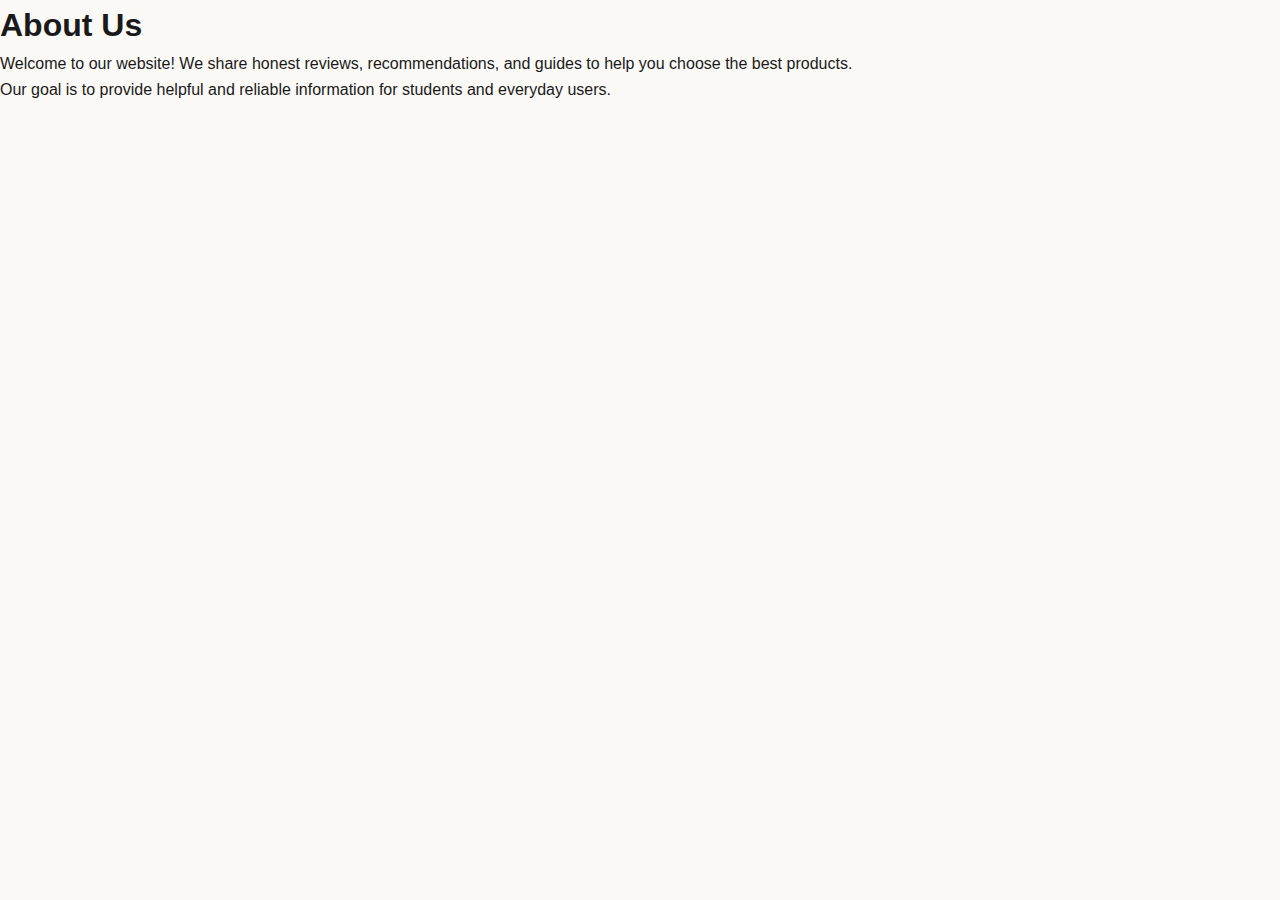
<file: about.html>
<!DOCTYPE html>
<html lang="en">
<head>
  <meta charset="UTF-8">
  <title>About</title>
  <link rel="stylesheet" href="style.css">
</head>
<body>

<h1>About Us</h1>

<p>Welcome to our website! We share honest reviews, recommendations, and guides to help you choose the best products.</p>

<p>Our goal is to provide helpful and reliable information for students and everyday users.</p>

</body>
</html>
</file>
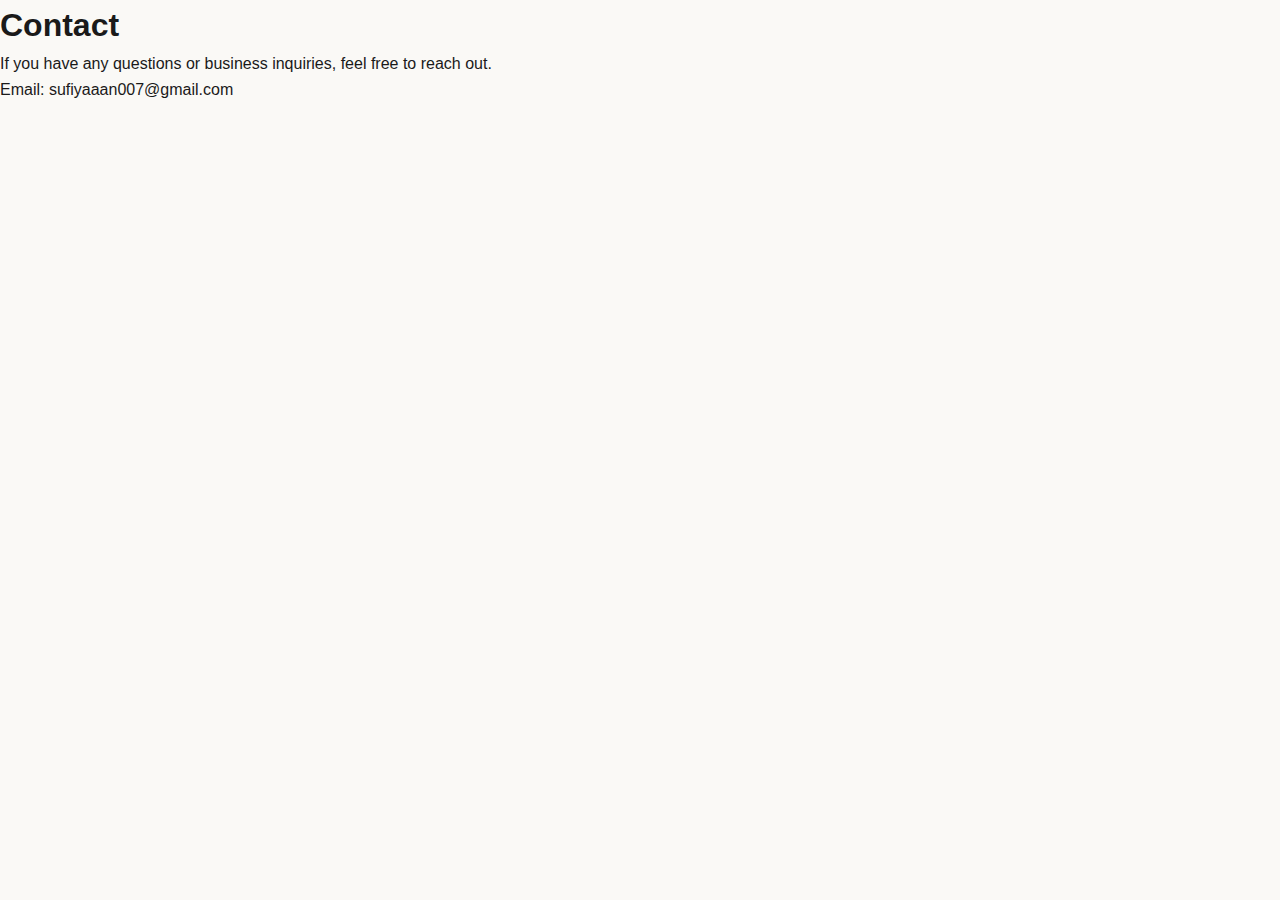
<file: contact.html>
<!DOCTYPE html>
<html lang="en">
<head>
  <meta charset="UTF-8">
  <title>Contact</title>
  <link rel="stylesheet" href="style.css">
</head>
<body>

<h1>Contact</h1>

<p>If you have any questions or business inquiries, feel free to reach out.</p>

<p>Email: sufiyaaan007@gmail.com</p>

</body>
</html>
</file>
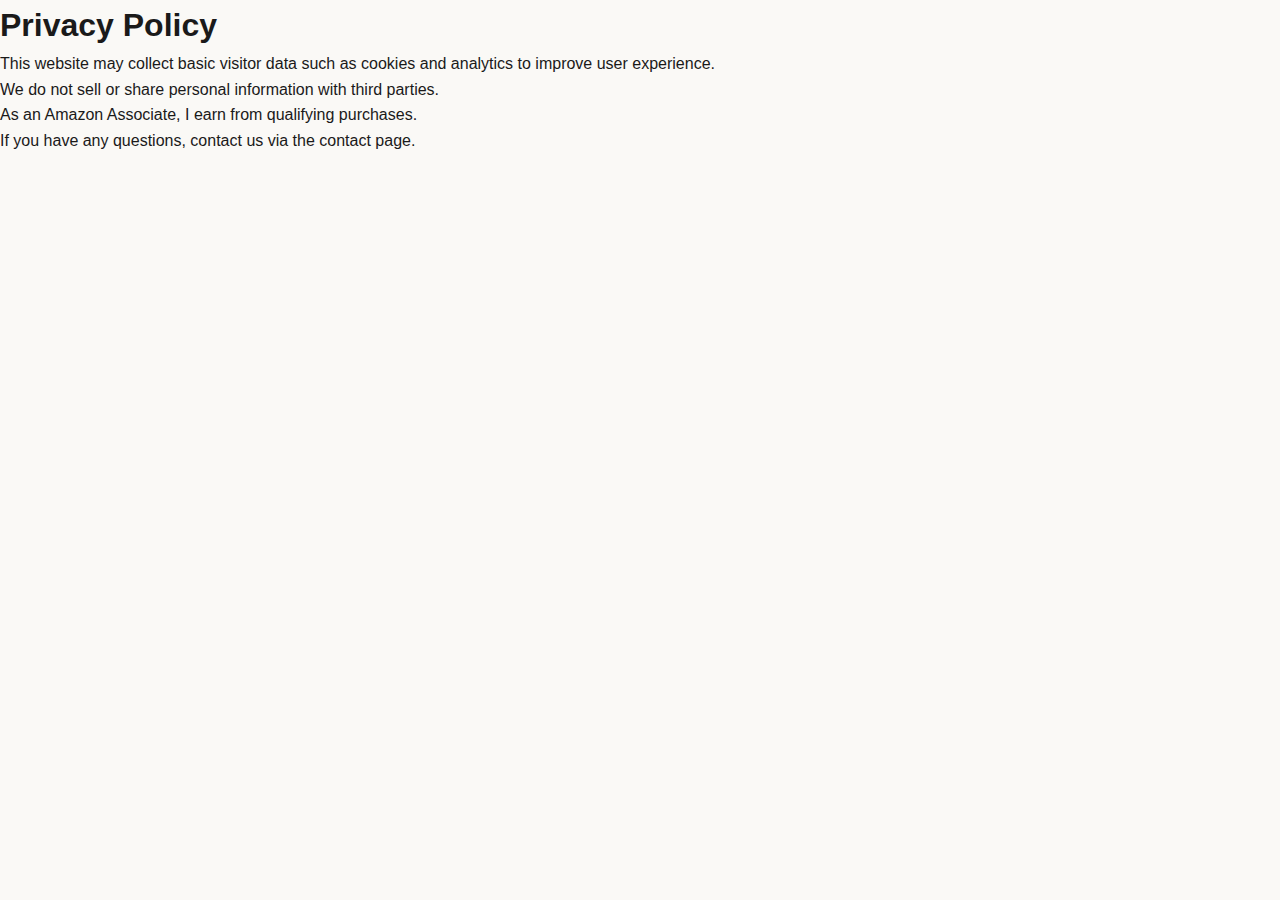
<file: privacy.html>
<!DOCTYPE html>
<html lang="en">
<head>
  <meta charset="UTF-8">
  <title>Privacy Policy</title>
  <link rel="stylesheet" href="style.css">
</head>
<body>

<h1>Privacy Policy</h1>

<p>This website may collect basic visitor data such as cookies and analytics to improve user experience.</p>

<p>We do not sell or share personal information with third parties.</p>

<p>As an Amazon Associate, I earn from qualifying purchases.</p>

<p>If you have any questions, contact us via the contact page.</p>

</body>
</html>
</file>
<file: style.css>
/* --- CSS Variables & Resets --- */
:root {
    --cream: #FAF9F6;
    --black: #1A1A1A;
    --gold: #C5A059;
    --gold-hover: #A88645;
    --white: #FFFFFF;
    --font-heading: 'Playfair Display', serif;
    --font-body: 'Lato', sans-serif;
}

* {
    margin: 0;
    padding: 0;
    box-sizing: border-box;
}

html {
    scroll-behavior: smooth;
}

body {
    font-family: var(--font-body);
    background-color: var(--cream);
    color: var(--black);
    line-height: 1.6;
    overflow-x: hidden;
}

/* --- Animations & Micro-interactions --- */
.reveal {
    opacity: 0;
    transform: translateY(40px);
    transition: all 0.8s cubic-bezier(0.5, 0, 0, 1);
}

.reveal.active {
    opacity: 1;
    transform: translateY(0);
}

/* --- Offer Banner --- */
.offer-banner {
    background-color: var(--black);
    color: var(--gold);
    text-align: center;
    padding: 10px 0;
    font-size: 0.9rem;
    letter-spacing: 1px;
    text-transform: uppercase;
}

/* --- Sticky Navbar (Glassmorphism) --- */
header {
    position: sticky;
    top: 0;
    z-index: 1000;
    background: rgba(250, 249, 246, 0.85);
    backdrop-filter: blur(12px);
    -webkit-backdrop-filter: blur(12px);
    border-bottom: 1px solid rgba(197, 160, 89, 0.2);
    padding: 20px 5%;
    display: flex;
    justify-content: space-between;
    align-items: center;
    transition: all 0.3s ease;
}

.logo {
    font-family: var(--font-heading);
    font-size: 1.8rem;
    font-weight: 700;
    color: var(--black);
    text-decoration: none;
    letter-spacing: 2px;
}

.menu-toggle {
    display: none;
    font-size: 1.5rem;
    cursor: pointer;
    color: var(--black);
}

.nav-links {
    display: flex;
    gap: 30px;
    list-style: none;
    align-items: center;
}

.nav-links a {
    text-decoration: none;
    color: var(--black);
    font-size: 1rem;
    text-transform: uppercase;
    letter-spacing: 1px;
    transition: color 0.3s;
}

.nav-links a:hover {
    color: var(--gold);
}

/* --- Buttons --- */
.btn {
    padding: 12px 28px;
    font-family: var(--font-body);
    font-size: 1rem;
    text-transform: uppercase;
    letter-spacing: 1px;
    cursor: pointer;
    transition: all 0.3s ease;
    text-decoration: none;
    display: inline-block;
    border-radius: 2px;
    text-align: center;
}

.btn-primary {
    background-color: var(--gold);
    color: var(--white);
    border: 1px solid var(--gold);
}

.btn-primary:hover {
    background-color: var(--gold-hover);
    border-color: var(--gold-hover);
    transform: translateY(-2px);
    box-shadow: 0 10px 20px rgba(197, 160, 89, 0.2);
}

.btn-outline {
    background-color: transparent;
    color: var(--white);
    border: 1px solid var(--white);
}

.btn-outline:hover {
    background-color: var(--white);
    color: var(--black);
}

/* --- Hero Section --- */
.hero {
    height: 90vh;
    background: linear-gradient(rgba(0,0,0,0.4), rgba(0,0,0,0.6)), url('https://images.unsplash.com/photo-1560066984-138dadb4c035?ixlib=rb-4.0.3&auto=format&fit=crop&w=1920&q=80') center/cover;
    display: flex;
    align-items: center;
    justify-content: center;
    text-align: center;
    color: var(--white);
    padding: 0 20px;
}

.hero h1 {
    font-family: var(--font-heading);
    font-size: 4.5rem;
    margin-bottom: 20px;
    font-weight: 400;
    letter-spacing: 2px;
}

.hero p {
    font-size: 1.2rem;
    margin-bottom: 40px;
    font-weight: 300;
    max-width: 600px;
    margin-left: auto;
    margin-right: auto;
}

.hero-buttons {
    display: flex;
    gap: 20px;
    justify-content: center;
}

/* --- Trust Badges --- */
.trust-badges {
    display: flex;
    justify-content: space-around;
    padding: 40px 5%;
    background-color: var(--white);
    border-bottom: 1px solid rgba(0,0,0,0.05);
    flex-wrap: wrap;
    gap: 20px;
}

.badge {
    text-align: center;
    flex: 1;
    min-width: 200px;
}

.badge i {
    font-size: 2rem;
    color: var(--gold);
    margin-bottom: 15px;
}

.badge h4 {
    font-family: var(--font-heading);
    font-size: 1.2rem;
    margin-bottom: 5px;
}

.badge p {
    font-size: 0.9rem;
    color: #666;
}

/* --- Sections General --- */
.section-padding {
    padding: 100px 5%;
}

.section-title {
    text-align: center;
    font-family: var(--font-heading);
    font-size: 2.8rem;
    margin-bottom: 60px;
    position: relative;
}

.section-title::after {
    content: '';
    width: 60px;
    height: 2px;
    background-color: var(--gold);
    display: block;
    margin: 20px auto 0;
}

/* --- Services Section --- */
.services-grid {
    display: grid;
    grid-template-columns: repeat(auto-fit, minmax(300px, 1fr));
    gap: 40px;
}

.service-card {
    background: var(--white);
    padding: 40px;
    text-align: center;
    transition: transform 0.3s ease, box-shadow 0.3s ease;
    border: 1px solid rgba(0,0,0,0.03);
}

.service-card:hover {
    transform: translateY(-10px);
    box-shadow: 0 20px 40px rgba(0,0,0,0.05);
}

.service-card h3 {
    font-family: var(--font-heading);
    font-size: 1.5rem;
    margin-bottom: 15px;
}

.service-price {
    color: var(--gold);
    font-weight: 700;
    font-size: 1.2rem;
    margin-bottom: 20px;
}

/* --- About Section --- */
.about-content {
    display: flex;
    gap: 50px;
    align-items: center;
}
.about-text { flex: 1; }
.about-text h3 {
    font-family: var(--font-heading);
    font-size: 2rem;
    margin-bottom: 20px;
}
.about-image {
    flex: 1;
    border-radius: 4px;
    overflow: hidden;
    box-shadow: 0 20px 40px rgba(0,0,0,0.1);
}
.about-image img {
    width: 100%;
    height: auto;
    display: block;
    transition: transform 0.5s ease;
}
.about-image:hover img { transform: scale(1.03); }

/* --- Gallery Section --- */
.gallery-grid {
    display: grid;
    grid-template-columns: repeat(auto-fit, minmax(250px, 1fr));
    gap: 15px;
}
.gallery-item {
    position: relative;
    overflow: hidden;
    aspect-ratio: 4/5;
    border-radius: 2px;
}
.gallery-item img {
    width: 100%;
    height: 100%;
    object-fit: cover;
    transition: transform 0.6s ease;
}
.gallery-item:hover img { transform: scale(1.08); }

/* --- Testimonials --- */
.testimonial-grid {
    display: grid;
    grid-template-columns: repeat(auto-fit, minmax(300px, 1fr));
    gap: 30px;
}
.testimonial-card {
    background: var(--white);
    padding: 40px 30px;
    text-align: center;
    border: 1px solid rgba(197, 160, 89, 0.2);
    border-radius: 2px;
}
.stars { color: var(--gold); margin-bottom: 15px; font-size: 1.2rem; }
.client-name {
    font-family: var(--font-heading);
    font-weight: 700;
    margin-top: 20px;
    text-transform: uppercase;
    letter-spacing: 1px;
    font-size: 0.9rem;
}

/* --- Booking Form Section --- */
.booking-section {
    background-color: var(--black);
    color: var(--white);
}
.booking-section .section-title { color: var(--white); }
.booking-section .section-title::after { background-color: var(--gold); }
.booking-form {
    max-width: 600px;
    margin: 0 auto;
    display: flex;
    flex-direction: column;
    gap: 20px;
}
.form-group input, .form-group select {
    width: 100%;
    padding: 15px;
    background: transparent;
    border: 1px solid rgba(255,255,255,0.2);
    color: var(--white);
    font-family: var(--font-body);
    font-size: 1rem;
    outline: none;
    transition: border-color 0.3s;
    border-radius: 2px;
}
.form-group input:focus, .form-group select:focus {
    border-color: var(--gold);
}
.form-group input::placeholder { color: rgba(255,255,255,0.5); }
.form-group select option { background: var(--black); color: var(--white); }

/* --- Floating WhatsApp Button --- */
.whatsapp-float {
    position: fixed;
    width: 60px;
    height: 60px;
    bottom: 40px;
    right: 40px;
    background-color: #25d366;
    color: #FFF;
    border-radius: 50px;
    text-align: center;
    font-size: 30px;
    box-shadow: 0px 4px 15px rgba(37, 211, 102, 0.4);
    z-index: 1000;
    display: flex;
    align-items: center;
    justify-content: center;
    text-decoration: none;
    transition: transform 0.3s ease;
}
.whatsapp-float:hover { transform: scale(1.1); }

/* --- Footer --- */
footer {
    text-align: center;
    padding: 40px 5%;
    background: var(--white);
    border-top: 1px solid rgba(0,0,0,0.05);
    font-size: 0.9rem;
    color: #666;
}

/* --- Mobile Responsiveness --- */
@media (max-width: 768px) {
    .hero h1 { font-size: 3rem; }
    .hero-buttons { flex-direction: column; }
    .trust-badges { flex-direction: column; }
    .about-content { flex-direction: column-reverse; }
    .whatsapp-float { bottom: 20px; right: 20px; width: 50px; height: 50px; font-size: 24px; }
    
    /* Mobile Nav Logic */
    .menu-toggle { display: block; }
    .nav-links {
        position: absolute;
        top: 100%;
        left: 0;
        width: 100%;
        background: rgba(250, 249, 246, 0.98);
        flex-direction: column;
        text-align: center;
        gap: 0;
        max-height: 0;
        overflow: hidden;
        transition: max-height 0.3s ease-out;
        border-bottom: 1px solid rgba(197, 160, 89, 0.2);
    }
    .nav-links.active { max-height: 300px; }
    .nav-links li { padding: 15px 0; border-bottom: 1px solid rgba(0,0,0,0.05); width: 100%; }
    #header-btn { display: none; }
}
</file>
